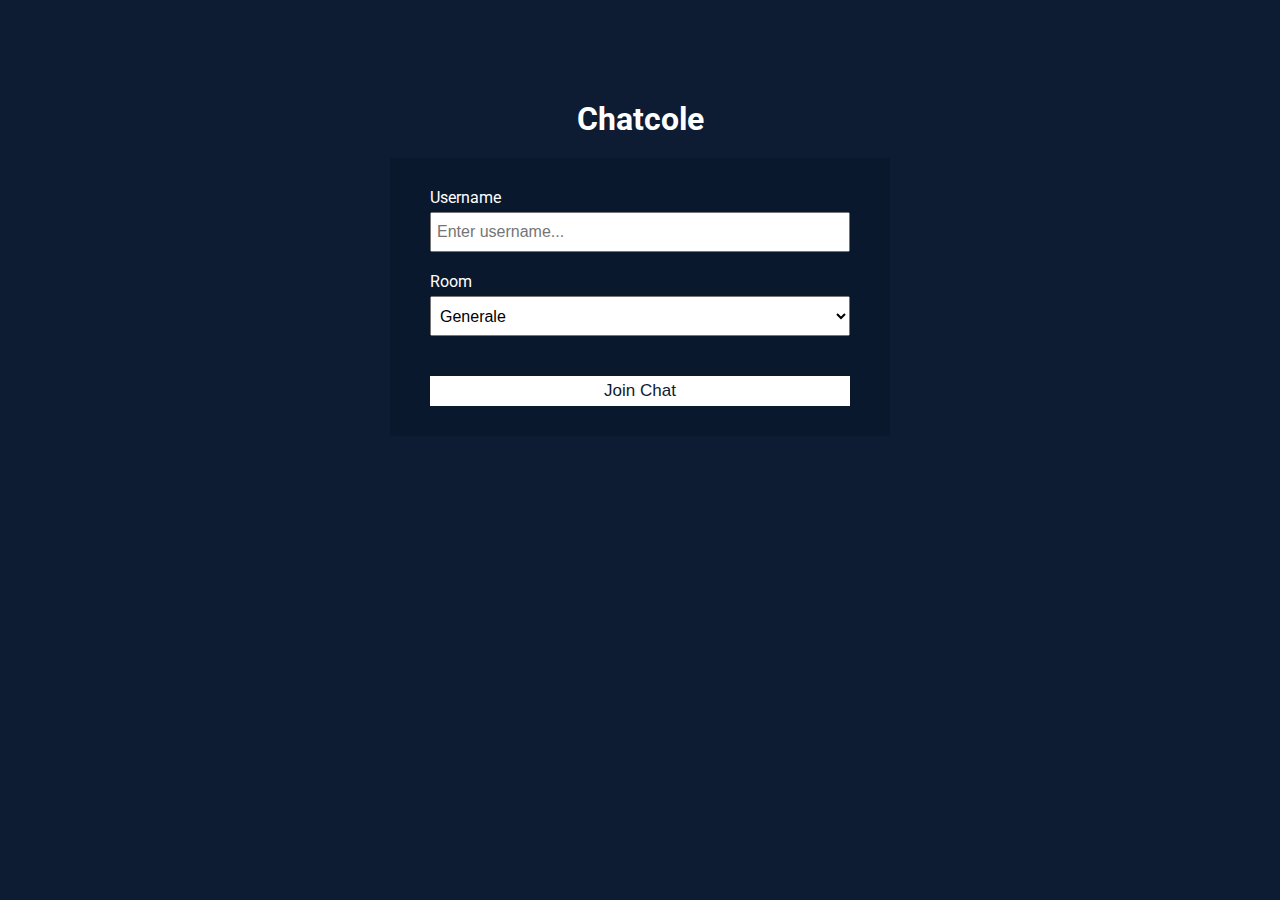
<file: src/index.html>
<!DOCTYPE html>
<html lang="en">
	<head>
		<meta charset="UTF-8" />
		<meta name="viewport" content="width=device-width, initial-scale=1.0" />
		<meta http-equiv="X-UA-Compatible" content="ie=edge" />
		<link
			rel="stylesheet"
			href="https://cdnjs.cloudflare.com/ajax/libs/font-awesome/5.12.1/css/all.min.css"
			integrity="sha256-mmgLkCYLUQbXn0B1SRqzHar6dCnv9oZFPEC1g1cwlkk="
			crossorigin="anonymous"
		/>
		<link rel="stylesheet" href="css/style.css" />
		<title>Chatcole App</title>
	</head>
	<body>
		<div class="join-container">
			<header class="join-header">
				<h1>Chatcole</h1>
			</header>
			<main class="join-main">
				<form action="chat.html">
					<div class="form-control">
						<label for="username">Username</label>
						<input
							type="text"
							name="username"
							id="username"
							placeholder="Enter username..."
							required
						/>
					</div>
					<div class="form-control">
						<label for="room">Room</label>
						<select name="room" id="room">
							<option value="Generale">Generale</option>
						</select>
					</div>
					<button type="submit" class="btn">Join Chat</button>
				</form>
			</main>
		</div>
	</body>
</html>
</file>
<file: src/css/style.css>
@import url('https://fonts.googleapis.com/css?family=Roboto&display=swap');

:root {
	--light-color: #fff;
	--dark-color-a: #0d1c32;
	--dark-color-b: #0A182D;
	--success-color: #5cb85c;
	--error-color: #d9534f;
}

* {
	box-sizing: border-box;
	margin: 0;
	padding: 0;
}

body {
	font-family: 'Roboto', sans-serif;
	font-size: 16px;
	background: var(--dark-color-a);
}

ul {
	list-style: none;
}

a {
	text-decoration: none;
}

/* Buttons */
.btn {
	cursor: pointer;
	padding: 5px 15px;
	background: var(--light-color);
	color: var(--dark-color-a);
	border: 0;
	font-size: 17px;
}

/* Title Section */

.section-title {
	width: auto;
    top: 0;
    right: 0;
    bottom: 0;
    left: 0;
}


/* Main Page */

.chat-container {
	max-width: 1100px;
	background: #fff;
	margin: 30px auto;
	overflow: hidden;
}

.chat-header {
	padding: 33px 8%;

	background: var(--dark-color-b);
	color: #fff;
	display: flex;
	align-items: center;
	justify-content: space-between;
}

.chat-main {
	grid-template-columns: 1fr 3fr;
}

.room-info {
	background: var(--dark-color-a);
	color: rgb(255, 255, 255);
	max-width: 1100px;
	margin: auto;
	margin-bottom: 10px;
	margin-top: 10px;

	display: flex;
}

.users-info {
	background: var(--dark-color-a);
	color: rgb(255, 255, 255);
	max-width: 1100px;
	margin: auto;

	display: flex;
}

.user-list {
	display: flex;
}

.chat-messages {
	padding: 30px;
	height: 700px;
	overflow-y: scroll;
}

.chat-messages .message {
	padding: 10px;
	margin-bottom: 15px;
	background-color: var(--light-color);
	border-radius: 5px;
}

.chat-messages .message .meta {
	font-size: 15px;
	font-weight: bold;
	color: var(--dark-color-b);
	opacity: 0.7;
	margin-bottom: 7px;
}

.chat-messages .message .meta span {
	color: #777;
}

.chat-form-container {
	padding: 20px 30px;
	background-color: var(--dark-color-a);
}

.chat-form-container form {
	display: flex;
}

.chat-form-container input[type='text'] {
	font-size: 16px;
	padding: 5px;
	height: 40px;
	flex: 1;
}

/* Join Page */
.join-container {
	max-width: 500px;
	margin: 80px auto;
	color: #fff;
}

.join-header {
	text-align: center;
	padding: 20px;
	background: var(--dark-color-a);
	border-top-left-radius: 5px;
	border-top-right-radius: 5px;
}

.join-main {
	padding: 30px 40px;
	background: var(--dark-color-b);
}

.join-main p {
	margin-bottom: 20px;
}

.join-main .form-control {
	margin-bottom: 20px;
}

.join-main label {
	display: block;
	margin-bottom: 5px;
}

.join-main input[type='text'] {
	font-size: 16px;
	padding: 5px;
	height: 40px;
	width: 100%;
}

.join-main select {
	font-size: 16px;
	padding: 5px;
	height: 40px;
	width: 100%;
}

.join-main .btn {
	margin-top: 20px;
	width: 100%;
}

@media (max-width: 700px) {
	.chat-main {
		display: block;
	}

	.chat-sidebar {
		display: none;
	}
}
</file>
